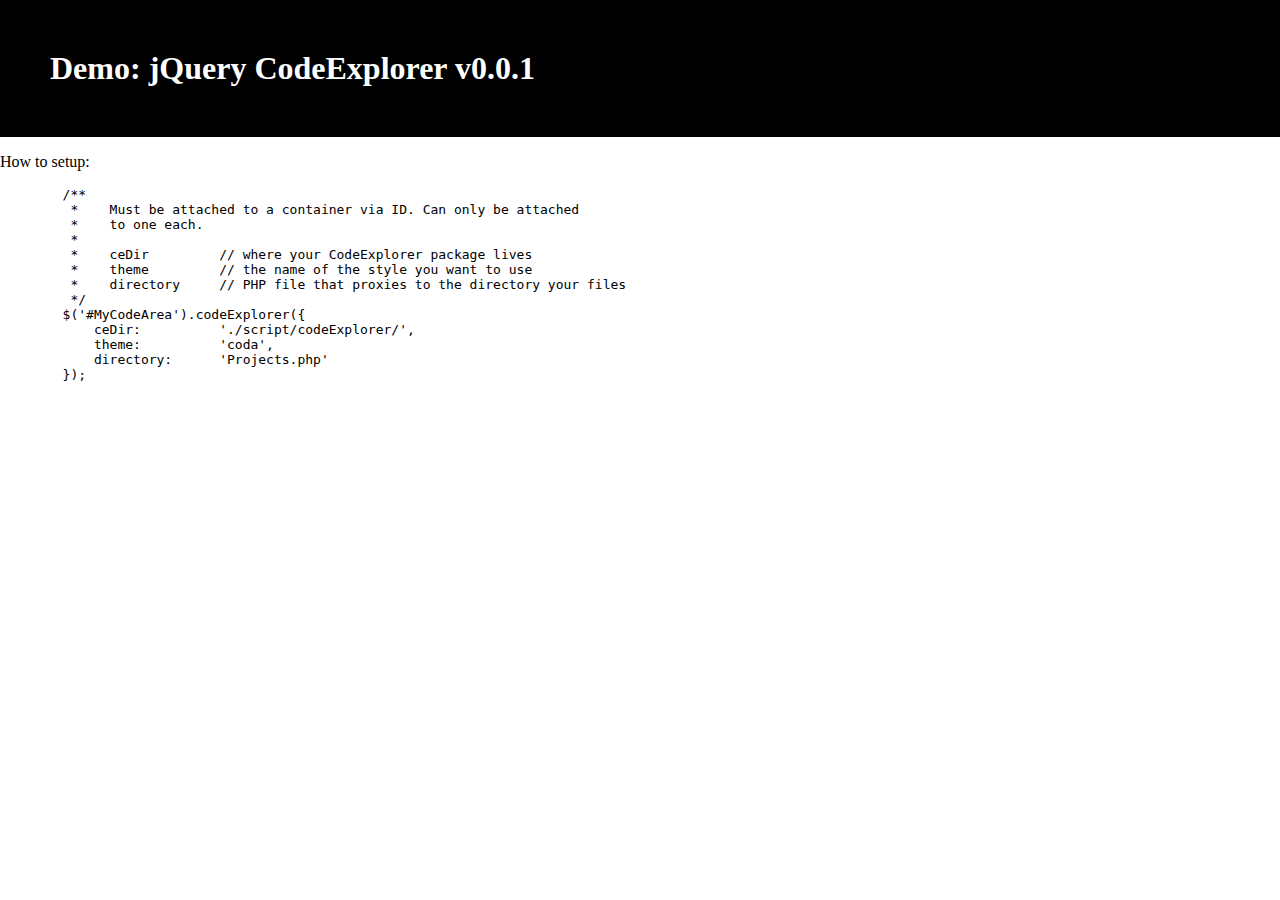
<file: com/bigspaceship/jquery/codeExplorer/index.html>
<!DOCTYPE html>
<html>
    <head>
        <title>CodeExplorer jQuery Plugin</title>
        <script src="http://ajax.aspnetcdn.com/ajax/jQuery/jquery-1.5.min.js"></script>
        <script src="http://ajax.microsoft.com/ajax/jquery.ui/1.8.5/jquery-ui.min.js"></script>
        <script src="./script/jquery.codeExplorer.js"></script>
        <style>
            body{
                padding:        0;
                margin:         0;
            }
            body > h1 {
                background:     #000;
                color:          white;
                padding:        50px;
                margin:         0;
            }

            .codeExplorer {
                height:         200px;
            }
        </style>
        <script>
            // test
            $(document).ready(function(){
                $('#GitHubDemo').codeExplorer({
                    ceDir:          './script/codeExplorer/',
                    github: {
                        user:       'bigspaceship',
                        repo:       'js'
                    }
                });

                $('#LocalDemo').codeExplorer({
                    ceDir:          './script/codeExplorer/',
                    directory:      'CodeExplorer.php',
                    theme:          'bss',
                    closeChildrenFolders:   true,
                    buttons:    {
                        max:        false,
                        close:      false
                    },
                    resizable:      true,
                    draggable:      true
                });
            });
        </script>
    </head>
    <body>

        <h1>Demo: jQuery CodeExplorer v0.0.1</h1>

        <div id="GitHubDemo"></div>
        <div id="LocalDemo"></div>

        <p>
            How to setup:
        </p>
        <pre>
        /**
         *    Must be attached to a container via ID. Can only be attached
         *    to one each.
         *
         *    ceDir         // where your CodeExplorer package lives
         *    theme         // the name of the style you want to use
         *    directory     // PHP file that proxies to the directory your files
         */
        $('#MyCodeArea').codeExplorer({
            ceDir:          './script/codeExplorer/',
            theme:          'coda',
            directory:      'Projects.php'
        });
        </pre>

    </body>
</html>
</file>
